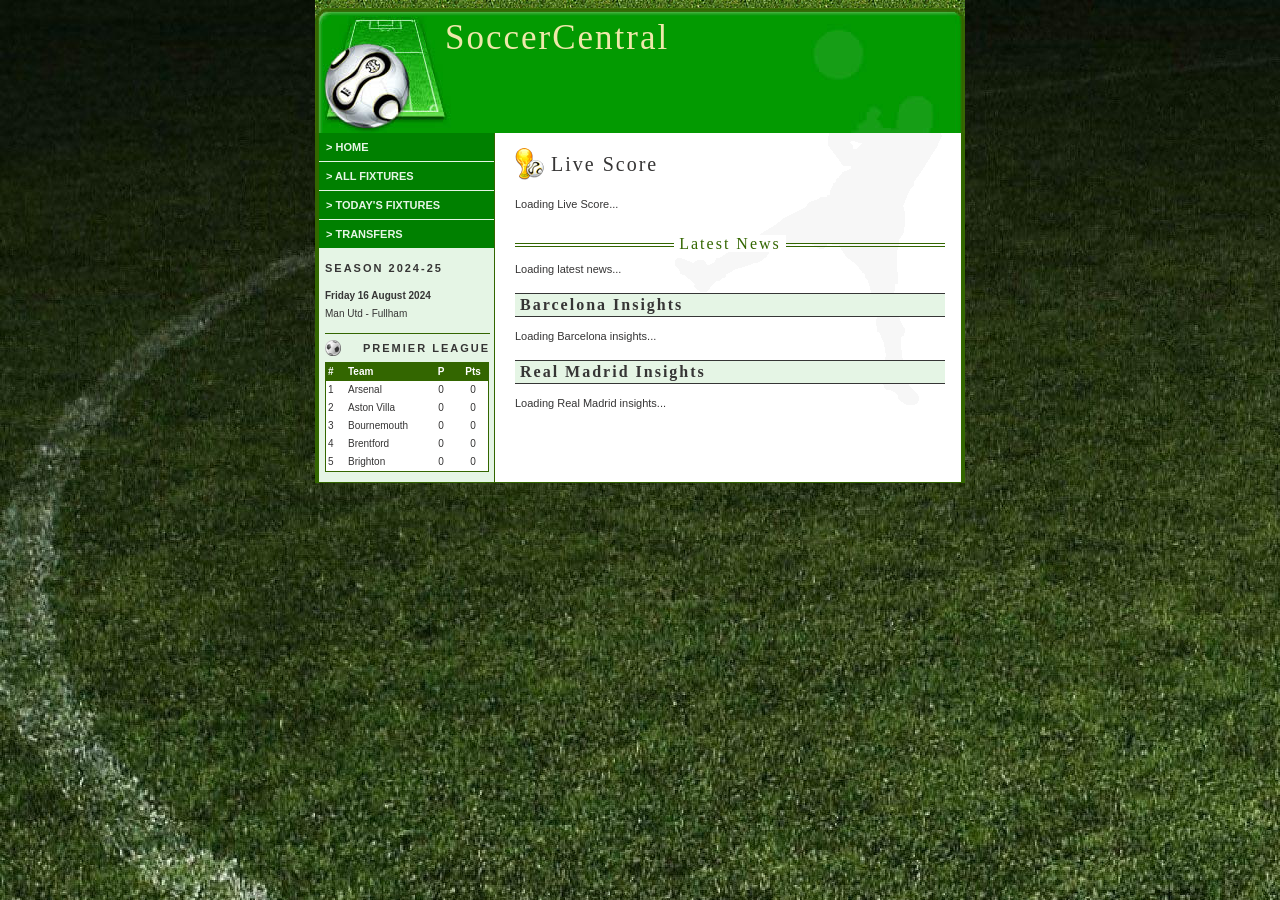
<file: index.html>
<!DOCTYPE html>
<html lang="en">
<head>
<title>SoccerCentral</title>
<meta http-equiv="Content-type" content="text/html; charset=UTF-8" />
<meta name="viewport" content="width=device-width, initial-scale=1.0">
<link rel="stylesheet" type="text/css" href="styles.css" />
</head>
<body>
<div id="wrapper">
    <div id="header">
        <h1>SoccerCentral</h1>
    </div>
    <div id="leftcolumn">
        <div id="navigation">
            <ul>
                <li><a href="#">> Home</a></li>
                <li><a href="AFixtures.html">> All Fixtures</a></li>
                <li><a href="TFixtures.html">> Today's Fixtures</a></li>
                <li><a href="TUpdates.html">> Transfers</a></li>
            </ul>
        </div>
        <div class="tableleft">
            <h3>Season 2024-25</h3>
            <p><strong>Friday 16 August 2024</strong><br />Man Utd - Fullham</p>
            <h4> Premier League</h4>
            <table width="164" border="0" cellpadding="0" cellspacing="0">
                <tr style="background: #336600; color: #fff;">
                    <td width="18"><strong>#</strong></td>
                    <td><strong>Team</strong></td>
                    <td width="30"><div align="center"><strong>P</strong></div></td>
                    <td width="30"><div align="center"><strong>Pts</strong></div></td>
                </tr>
                <tr class="otherteam">
                    <td width="18">1</td>
                    <td>Arsenal</td>
                    <td width="30"><div align="center">0</div></td>
                    <td width="30"><div align="center">0</div></td>
                </tr>
                <tr class="otherteam">
                    <td width="18">2</td>
                    <td>Aston Villa</td>
                    <td width="30"><div align="center">0</div></td>
                    <td width="30"><div align="center">0</div></td>
                </tr>
                <tr class="otherteam">
                    <td width="18">3</td>
                    <td>Bournemouth</td>
                    <td width="30"><div align="center">0</div></td>
                    <td width="30"><div align="center">0</div></td>
                </tr>
                <tr class="otherteam">
                    <td width="18">4</td>
                    <td>Brentford</td>
                    <td width="30"><div align="center">0</div></td>
                    <td width="30"><div align="center">0</div></td>
                </tr>
                <tr class="otherteam">
                    <td width="18">5</td>
                    <td>Brighton</td>
                    <td width="30"><div align="center">0</div></td>
                    <td width="30"><div align="center">0</div></td>
                </tr>
            </table>
        </div>
    </div>
    <div id="maincolumn">
        <h1 class="insight-header">Live Score</h1>
        <div id="live-score">
            <p>Loading Live Score...</p>
        </div>
        <div class="news" id="latest-news">
            <strong>Latest News</strong>
            <div>
                <p>Loading latest news...</p>
            </div>
        </div>
        <h2 class="insight-header">Barcelona Insights</h2>
        <div class="news" id="barcelona-insights">
            <div>
                <p>Loading Barcelona insights...</p>
            </div>
        </div>
        <h2 class="insight-header">Real Madrid Insights</h2>
        <div class="news" id="madrid-insights">
            <div>
                <p>Loading Real Madrid insights...</p>
            </div>
        </div>
    </div>
    <div class="clear"></div>
</div>
<script src="LatestNews.js"></script>
<script src="BarInsights.js"></script>
<script src="MadInsights.js"></script>
<script src="LiveScore.js"></script>
</body>
</html>
</file>
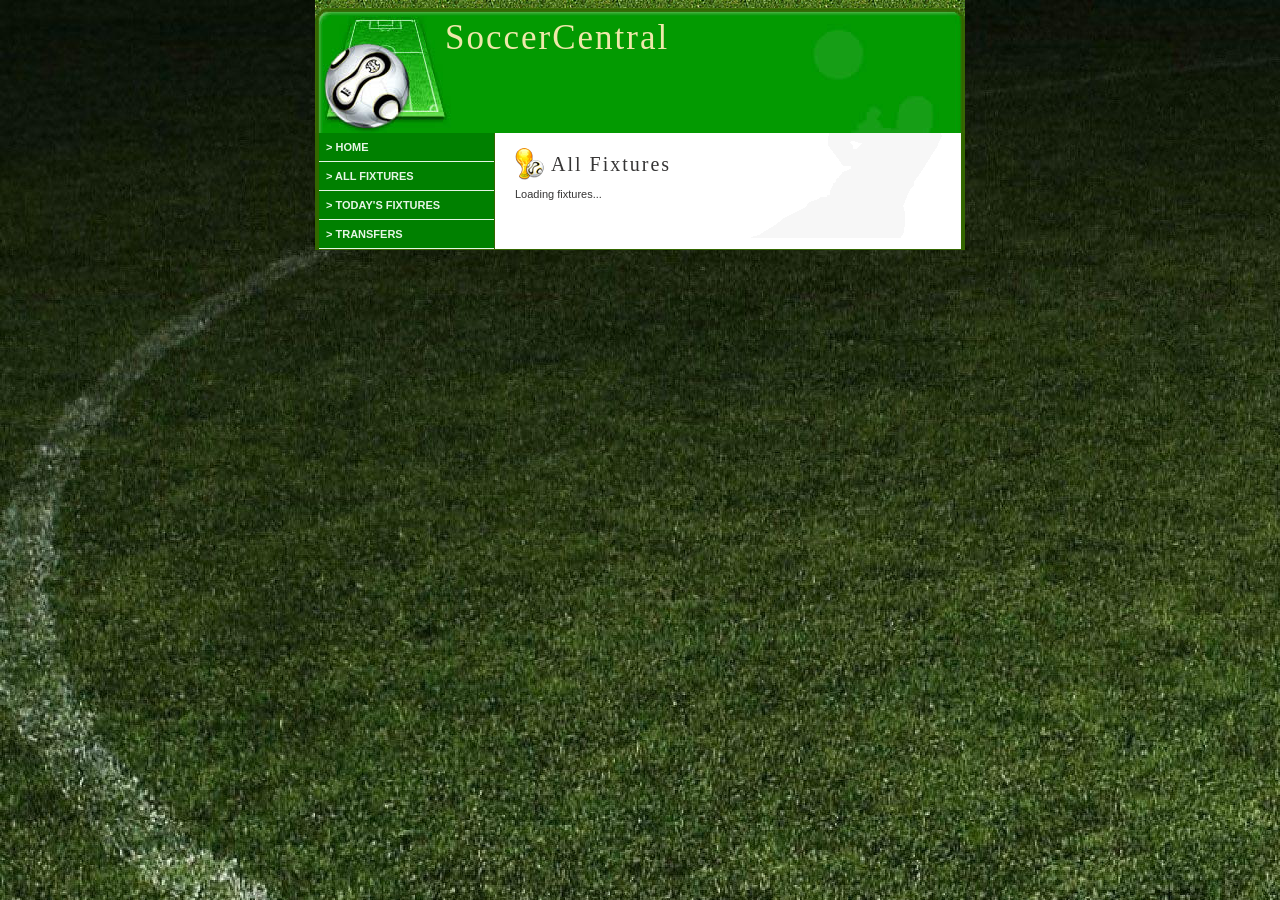
<file: AFixtures.html>
<!DOCTYPE html>
<html lang="en">
<head>
<title>SoccerCentral</title>
<meta http-equiv="Content-type" content="text/html; charset=UTF-8" />
<meta name="viewport" content="width=device-width, initial-scale=1.0">
<link rel="stylesheet" type="text/css" href="styles.css" />
</head>
<body>
<div id="wrapper">
  <div id="header">
    <h1>SoccerCentral</h1>
  </div>
  <div id="leftcolumn">
    <div id="navigation">
      <ul>
        <li><a href="FProject.html">> Home</a></li>
        <li><a href="AFixtures.html">> All Fixtures</a></li>
        <li><a href="TFixtures.html">> Today's Fixtures</a></li>
        <li><a href="TUpdates.html">> Transfers</a></li>
      </ul>
    </div>
  </div>
  <div id="maincolumn">
    <h1>All Fixtures</h1>
    <div id="all-fixtures">
      <p>Loading fixtures...</p>
    </div>
  </div>
  <div class="clear"></div>
</div>
<script src="AFixtures.js"></script> 
</body>
</html>
</file>
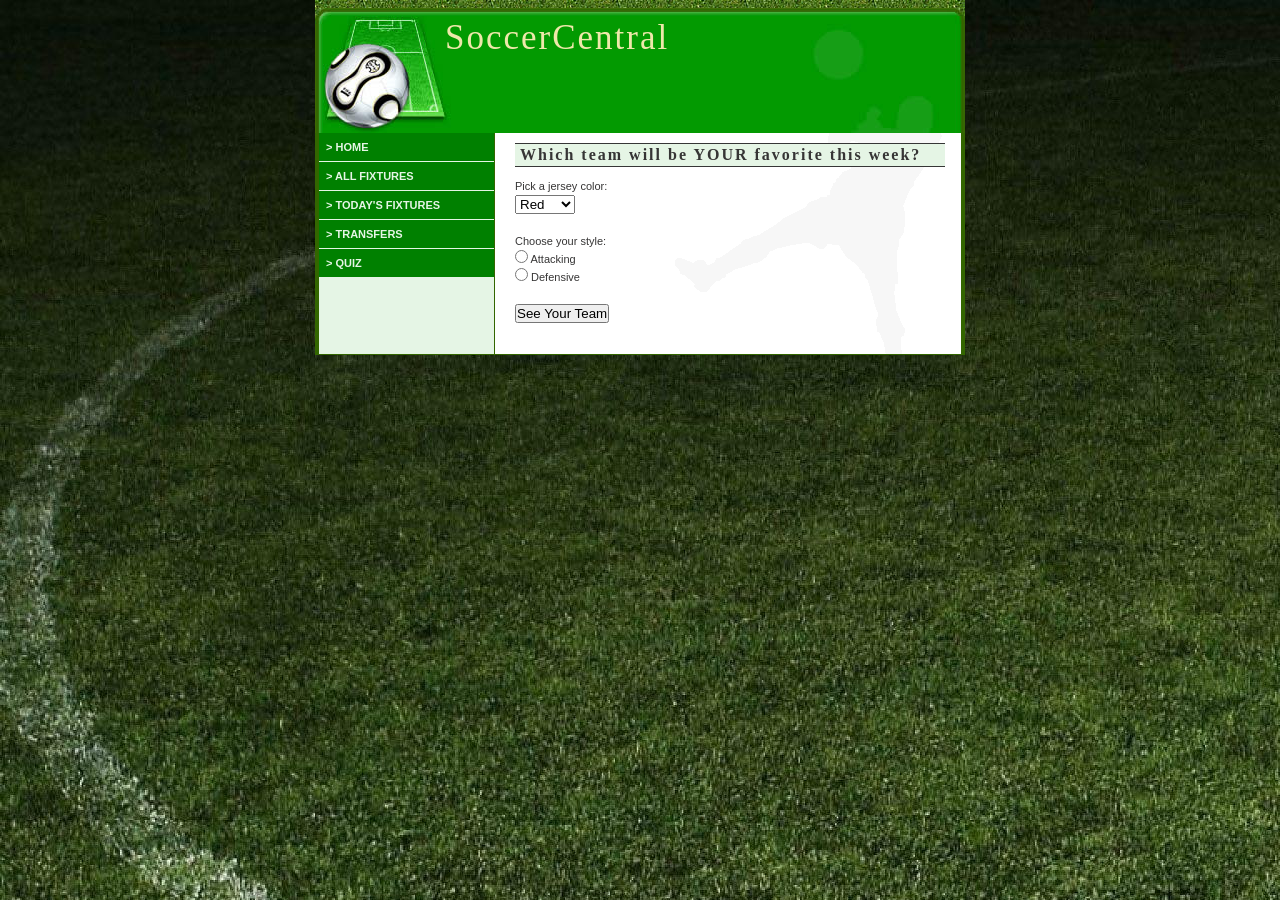
<file: quiz.html>
<!DOCTYPE html>
<html lang="en">
  <head>
    <meta charset="UTF-8" />
    <meta name="viewport" content="width=device-width,initial-scale=1" />
    <title>SoccerCentral</title>
    <link rel="stylesheet" href="styles.css" />
  </head>
  <body>
    <div id="wrapper">
      <div id="header">
        <h1>SoccerCentral</h1>
      </div>

      <div id="leftcolumn">
        <div id="navigation">
          <ul>
            <li><a href="index.html">> Home</a></li>
            <li><a href="AFixtures.html">> All Fixtures</a></li>
            <li><a href="TFixtures.html">> Today's Fixtures</a></li>
            <li><a href="TUpdates.html">> Transfers</a></li>
            <li><a href="quiz.html" class="active">> Quiz</a></li>
          </ul>
        </div>
      </div>

      <div id="maincolumn">
        <h2>Which team will be YOUR favorite this week?</h2>
        <form id="quizForm">
          <label for="favColor">Pick a jersey color:</label><br />
          <select name="color" id="favColor">
            <option value="red">Red</option>
            <option value="blue">Blue</option>
            <option value="green">Green</option></select
          ><br /><br />

          <label>Choose your style:</label><br />
          <input type="radio" name="style" value="attacking" id="atk" />
          <label for="atk">Attacking</label><br />
          <input type="radio" name="style" value="defensive" id="def" />
          <label for="def">Defensive</label><br /><br />

          <button type="submit">See Your Team</button>
        </form>

        <div id="result" style="margin-top: 1em; font-weight: bold"></div>
      </div>

      <div class="clear"></div>
    </div>

    <script src="Quiz.js"></script>
  </body>
</html>
</file>
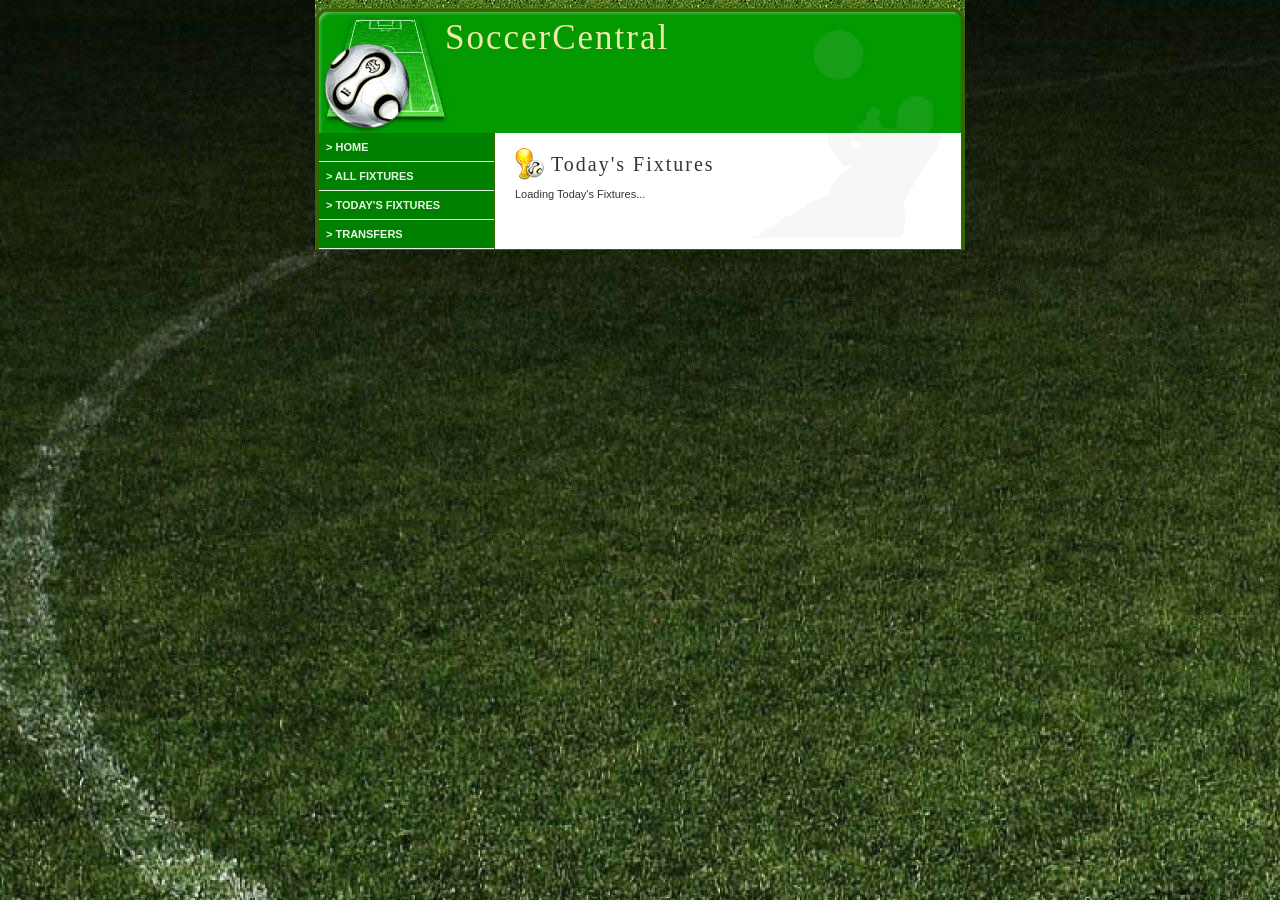
<file: TFixtures.html>
<!DOCTYPE html>
<html lang="en">
<head>
<title>SoccerCentral</title>
<meta http-equiv="Content-type" content="text/html; charset=UTF-8" />
<meta name="viewport" content="width=device-width, initial-scale=1.0">
<link rel="stylesheet" type="text/css" href="styles.css" />
</head>
<body>
<div id="wrapper">
  <div id="header">
    <h1>SoccerCentral</h1>
  </div>
  <div id="leftcolumn">
    <div id="navigation">
      <ul>
        <li><a href="FProject.html">> Home</a></li>
        <li><a href="AFixtures.html">> All Fixtures</a></li>
        <li><a href="TFixtures.html">> Today's Fixtures</a></li>
        <li><a href="TUpdates.html">> Transfers</a></li>
      </ul>
    </div>
  </div>
  <div id="maincolumn">
    <h1>Today's Fixtures</h1>
    <div id="today-fixtures">
        <p>Loading Today's Fixtures...</p>
    </div>
  </div>
  <div class="clear"></div>
<script src="TFixtures.js"></script>
</body>
</html>
</file>
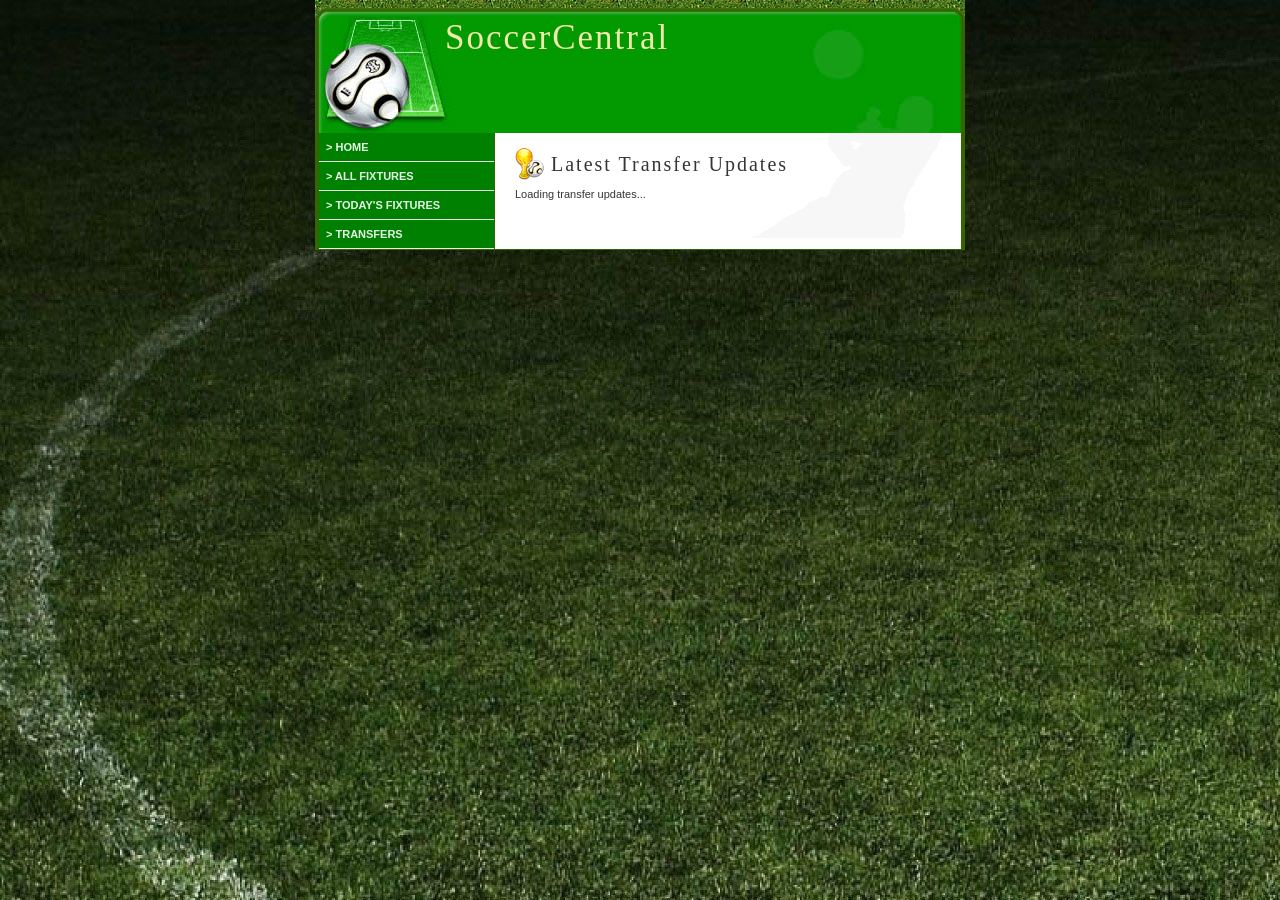
<file: TUpdates.html>
<!DOCTYPE html>
<html lang="en">
<head>
<title>SoccerCentral</title>
<meta http-equiv="Content-type" content="text/html; charset=UTF-8" />
<meta name="viewport" content="width=device-width, initial-scale=1.0">
<link rel="stylesheet" type="text/css" href="styles.css" />
</head>
<body>
<div id="wrapper">
  <div id="header">
    <h1>SoccerCentral</h1>
  </div>
  <div id="leftcolumn">
    <div id="navigation">
      <ul>
        <li><a href="FProject.html">> Home</a></li>
        <li><a href="AFixtures.html">> All Fixtures</a></li>
        <li><a href="TFixtures.html">> Today's Fixtures</a></li>
        <li><a href="TUpdates.html">> Transfers</a></li>
      </ul>
    </div>
  </div>
  <div id="maincolumn">
    <h1>Latest Transfer Updates</h1>
    <div id="transfer-updates">
        <p>Loading transfer updates...</p>
    </div>
  </div>
  <div class="clear"></div>
</div>
<script src="TUpdates.js"></script>
</body>
</html>
</file>
<file: styles.css>
* { padding: 0; margin: 0; }

body { background: #039a01 url(images/Sbackground.jpg) repeat fixed; color: #363535; font: normal 11px/18px verdana, arial, helvetica, sans-serif; margin-bottom: 10px; }

#wrapper { background: url(images/bg.gif) repeat-y 0% 0%; border-bottom: 1px solid #336600; margin: 0 auto; width: 650px; }

#header { background: url(images/bg_header.jpg) no-repeat 0% 0%; width: 650px; height: 133px; }

#header h1 { color: #eee8aa;; font: 35px/35px georgia, times new roman, times, serif; letter-spacing: 2px; padding: 20px 0 0 130px; }

#leftcolumn { display: inline; width: 180px; float: left; }

#maincolumn { background: url(images/bg_main.gif) no-repeat top right; float: right; width: 430px; padding: 10px 20px 20px 0; display: inline; position: relative; }

#maincolumn p { padding-bottom: 15px; }

.clear { clear: both; background: none; }

#navigation { width: 175px; }

#navigation ul { margin-left: 4px; padding-left: 0; list-style-type: none; font-family: Arial, Helvetica, sans-serif; text-transform: uppercase; }

#navigation a { background-image: none; display: block; padding: 5px 3px 5px 7px; width: 165px; background-color: #008000; border-bottom: 1px solid #e5f5e5; outline: none; }

#navigation a:link,#navigation a:active,#navigation a:visited  { color: #e5f5e5; text-decoration: none; }

#navigation a:hover { background-color: #039a01; border-bottom: 1px solid #336600; color: #eee8aa; }

#maincolumn h1 { background: url(images/trophy.png) no-repeat 0% 5px;
font: 20px/42px georgia, times new roman, times, serif; letter-spacing: 2px; padding-left: 36px; }

#maincolumn h2, #maincolumn h3 { background-color: #e5f5e5; font: bold 16px/22px georgia, times new roman, times, serif; letter-spacing: 2px; border-top: 1px solid #363636; border-bottom: 1px solid #363636; margin-bottom: 10px; padding-left: 5px; }

#maincolumn h4, #maincolumn h5, #maincolumn h6 { font: bold 11px/18px verdana, arial, helvetica, sans-serif; letter-spacing: 2px; text-transform: uppercase; }

a, a:link, a:active, a:visited { background: url(images/link.gif) no-repeat 0% 2px; color: #3cb371; font-weight: bold; outline: none; padding-left: 15px; text-decoration: underline; }

a:hover { color: #ff8c00; text-decoration: none; }

div.news { background: url(images/h2_line.gif) repeat-x 0% 15px; text-align: center; }

div.news p { text-align: left; }

div.news a, div.news a:link, div.news a:active, div.news a:visited { background: url(images/page.gif) no-repeat 0% 0%; color: #363636; padding: 0 0 5px 21px; }

div.news a:hover { color: #999; text-decoration: none; }

div.news strong { color: #336600; font: normal 16px/32px georgia, times new roman, times, serif; letter-spacing: 2px; background-color: #fff; padding: 0 5px 0 5px; }

div.tableleft { font-size: 10px; margin: 10px 0 10px 10px; }

div.tableleft table { border: 1px solid #336600; margin-top: 5px; }

div.tableleft td { padding: 0 0 0 2px; }

div.tableleft .otherteam { background-color: #fff; }

#leftcolumn h3 { font: bold 11px/18px verdana,arial, helvetica, sans-serif; text-transform: uppercase; letter-spacing: 2px; margin: 10px 0 10px 0; }

#leftcolumn h4 { background: url(images/ball.gif) no-repeat left 6px; margin: 10px 5px 0 0; font: bold 11px/18px verdana,arial, helvetica, sans-serif; text-transform: uppercase; letter-spacing: 2px; text-align: right; border-top: 1px solid #336600; padding-top: 5px; }

.news-item a {
    text-decoration: none;
    color: #000;
}
.news-item a:hover {
    text-decoration: underline;
}
.news-item, .insight-item {
    padding: 10px 20px; 
    border-bottom: 1px solid #ccc; 
    list-style-type: none; 
}
.fixture-item {
    margin: 10px 0;
    padding: 5px 0;
    border-bottom: 1px solid #ccc;
}
.insight-item a {
    text-decoration: none;
    color: #000;
}
.insight-item a:hover {
    text-decoration: underline;
}
.news-item {
    padding: 10px 20px; 
    border-bottom: 1px solid #ccc; 
    list-style-type: none; 
    max-width: 600px; 
    margin: 0 auto; 
}
.news-item p {
    margin: 0;
}
.insight-item {
    padding: 10px 20px; 
    border-bottom: 1px solid #ccc; 
    list-style-type: none; 
}
.insight-header {
    border-bottom: none; 
    margin-bottom: 10px; 
}
#barcelona-insights, #madrid-insights {
    background: none; 
    border: none; 
    padding: 0;
}
</file>
